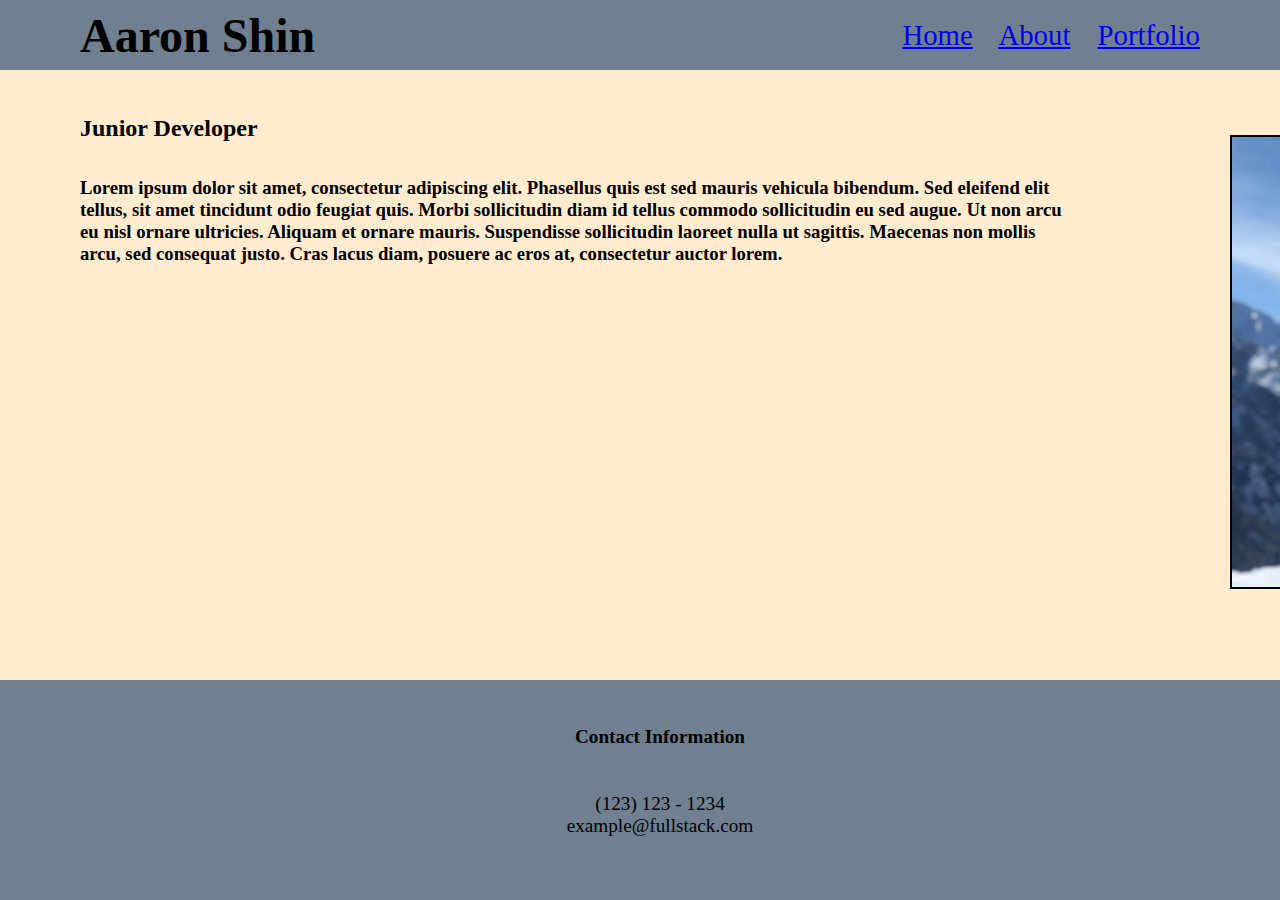
<file: index.html>
<html>
  <head>
    <title>Personal Website</title>
    <link rel="stylesheet" href="styles.css">
  </head>
  <body>
    <nav>
      <div class="name">
        <h1>Aaron Shin</h1>
      </div>
      <div class="links">
        <a href="index.html">Home</a>
        <a href="about.html">About</a>
        <a href="portfolio.html">Portfolio</a>
      </div>
    </nav>
    <main>
      <h2>Junior Developer</h2>
      <h3>Lorem ipsum dolor sit amet, consectetur adipiscing elit. Phasellus quis est sed mauris vehicula bibendum. Sed eleifend elit tellus, sit amet tincidunt odio feugiat quis. Morbi sollicitudin diam id tellus commodo sollicitudin eu sed augue. Ut non arcu eu nisl ornare ultricies. Aliquam et ornare mauris. Suspendisse sollicitudin laoreet nulla ut sagittis. Maecenas non mollis arcu, sed consequat justo. Cras lacus diam, posuere ac eros at, consectetur auctor lorem.</h3>
      <img class="index" src="images/index image.jpg" alt="image of Aaron with ski gear in the snowy mountains">
    </main>
    <footer>
      <h4>Contact Information</h4>
        <ul>
          <li>(123) 123 - 1234</li>
          <li>example@fullstack.com</li>
        </ul>
    </footer>
  </body>
</html>
</file>
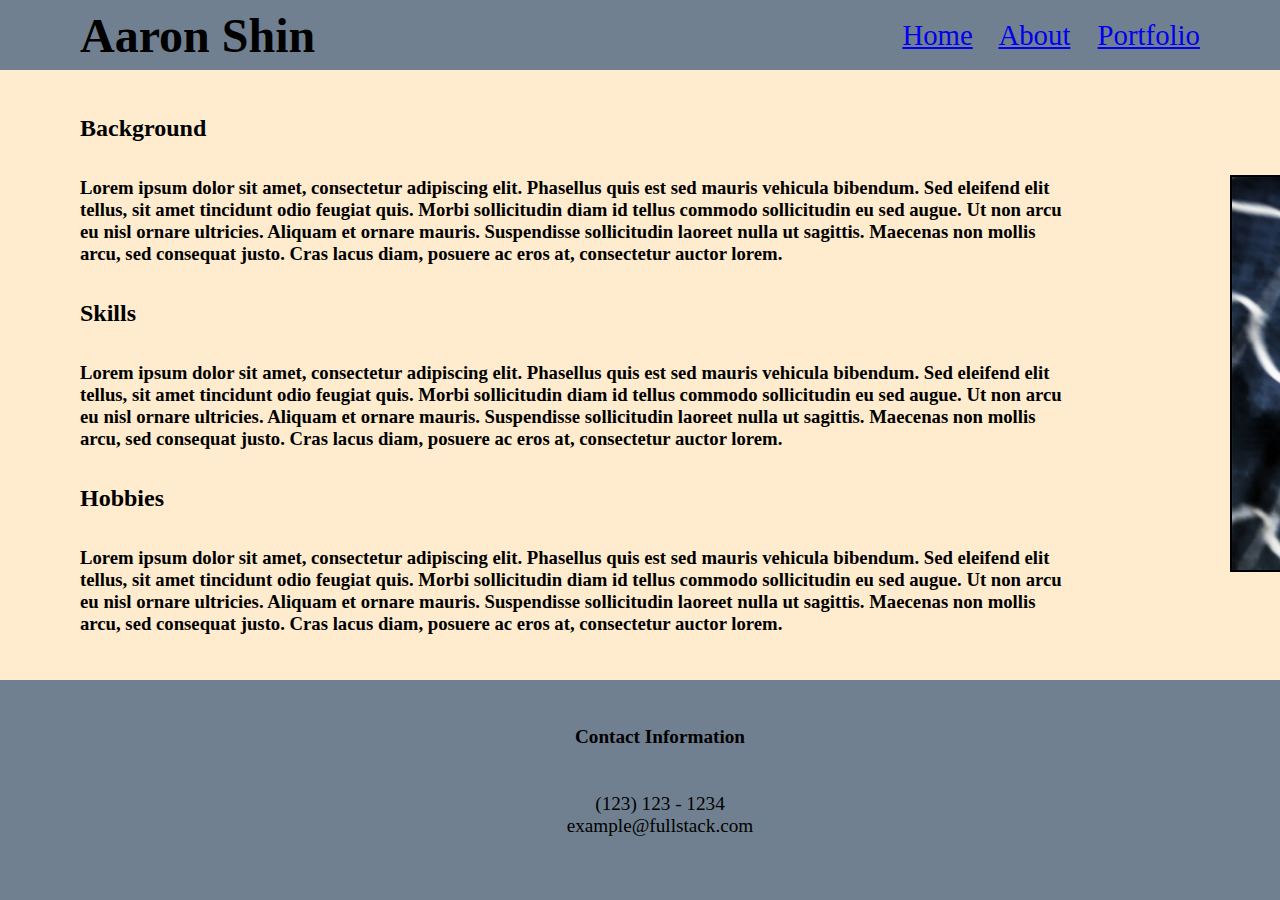
<file: about.html>
<html>
  <head>
    <title>Personal Website</title>
    <link rel="stylesheet" href="styles.css">
  </head>
  <body>
    <nav>
      <div class="name">
        <h1>Aaron Shin</h1>
      </div>
      <div class="links">
        <a href="index.html">Home</a>
        <a href="about.html">About</a>
        <a href="portfolio.html">Portfolio</a>
      </div>
    </nav>
    <main>
      <h2>Background</h2>
      <h3>Lorem ipsum dolor sit amet, consectetur adipiscing elit. Phasellus quis est sed mauris vehicula bibendum. Sed eleifend elit tellus, sit amet tincidunt odio feugiat quis. Morbi sollicitudin diam id tellus commodo sollicitudin eu sed augue. Ut non arcu eu nisl ornare ultricies. Aliquam et ornare mauris. Suspendisse sollicitudin laoreet nulla ut sagittis. Maecenas non mollis arcu, sed consequat justo. Cras lacus diam, posuere ac eros at, consectetur auctor lorem.</h3>
      <h2>Skills</h2>
      <h3>Lorem ipsum dolor sit amet, consectetur adipiscing elit. Phasellus quis est sed mauris vehicula bibendum. Sed eleifend elit tellus, sit amet tincidunt odio feugiat quis. Morbi sollicitudin diam id tellus commodo sollicitudin eu sed augue. Ut non arcu eu nisl ornare ultricies. Aliquam et ornare mauris. Suspendisse sollicitudin laoreet nulla ut sagittis. Maecenas non mollis arcu, sed consequat justo. Cras lacus diam, posuere ac eros at, consectetur auctor lorem.</h3>
      <h2>Hobbies</h2>
      <h3>Lorem ipsum dolor sit amet, consectetur adipiscing elit. Phasellus quis est sed mauris vehicula bibendum. Sed eleifend elit tellus, sit amet tincidunt odio feugiat quis. Morbi sollicitudin diam id tellus commodo sollicitudin eu sed augue. Ut non arcu eu nisl ornare ultricies. Aliquam et ornare mauris. Suspendisse sollicitudin laoreet nulla ut sagittis. Maecenas non mollis arcu, sed consequat justo. Cras lacus diam, posuere ac eros at, consectetur auctor lorem.</h3>
      <img class="ball" src="images/soccer-ball-goal.webp" alt="soccer ball hitting net of goal">
    </main>
    <footer>
      <h4>Contact Information</h4>
        <ul>
          <li>(123) 123 - 1234</li>
          <li>example@fullstack.com</li>
        </ul>
    </footer>
  </body>
</html>
</file>
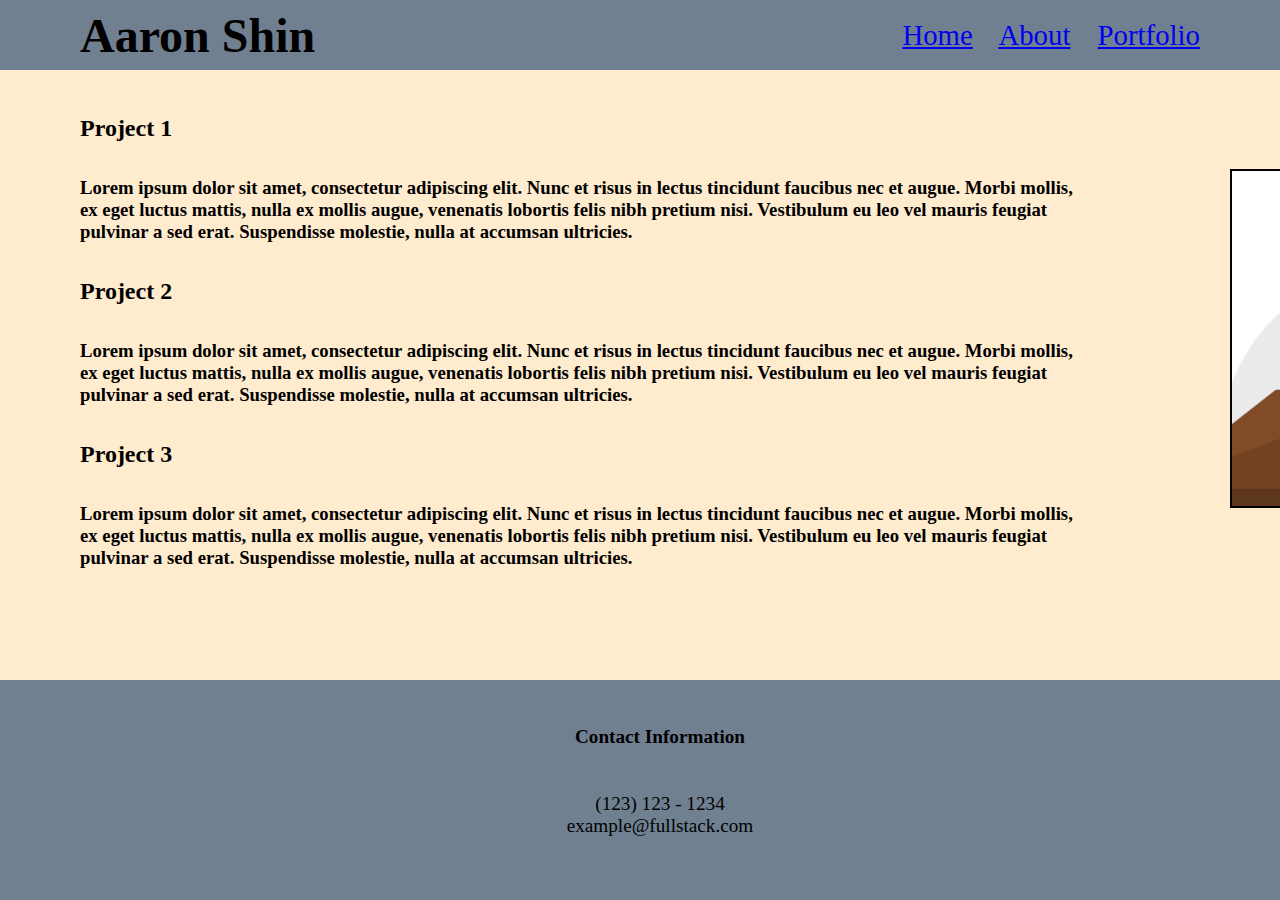
<file: portfolio.html>
<html>
  <head>
    <title>Personal Website</title>
    <link rel="stylesheet" href="styles.css">
  </head>
  <body>
    <nav>
      <div class="name">
        <h1>Aaron Shin</h1>
      </div>
      <div class="links">
        <a href="index.html">Home</a>
        <a href="about.html">About</a>
        <a href="portfolio.html">Portfolio</a>
      </div>
    </nav>
    <main>
      <h2>Project 1</h2>
      <h3>Lorem ipsum dolor sit amet, consectetur adipiscing elit. Nunc et risus in lectus tincidunt faucibus nec et augue. Morbi mollis, ex eget luctus mattis, nulla ex mollis augue, venenatis lobortis felis nibh pretium nisi. Vestibulum eu leo vel mauris feugiat pulvinar a sed erat. Suspendisse molestie, nulla at accumsan ultricies.</h3>
      <h2>Project 2</h2>
      <h3>Lorem ipsum dolor sit amet, consectetur adipiscing elit. Nunc et risus in lectus tincidunt faucibus nec et augue. Morbi mollis, ex eget luctus mattis, nulla ex mollis augue, venenatis lobortis felis nibh pretium nisi. Vestibulum eu leo vel mauris feugiat pulvinar a sed erat. Suspendisse molestie, nulla at accumsan ultricies.</h3>
      <h2>Project 3</h2>
      <h3>Lorem ipsum dolor sit amet, consectetur adipiscing elit. Nunc et risus in lectus tincidunt faucibus nec et augue. Morbi mollis, ex eget luctus mattis, nulla ex mollis augue, venenatis lobortis felis nibh pretium nisi. Vestibulum eu leo vel mauris feugiat pulvinar a sed erat. Suspendisse molestie, nulla at accumsan ultricies.</h3>
      <img class="project" src="images/projects.png" alt="computer screen with work on it">
    </main>
  </body>
  <footer>
    <h4>Contact Information</h4>
      <ul>
        <li>(123) 123 - 1234</li>
        <li>example@fullstack.com</li>
      </ul>
  </footer>
</html>
</file>
<file: styles.css>
nav {
  position: fixed;
  left: 0px;
  right: 0px;
  top: 0px;
  align-items: center;
  background-color: slategray;
  height: 50px;
  justify-content: space-between;
  display: inline-flex;
  padding: 10px;
  padding-left: 80px;
  padding-right: 80px;
  font-size: x-large;
}

.links {
  font-size: larger;
  word-spacing: 20px;
}

main {
  position: fixed;
  left: 0px;
  right: 0px;
  top: 70px;
  align-items: top;
  background-color: blanchedalmond;
  justify-content: space-evenly;
  display: inline-block;
  padding: 80px;
  padding-top: 40px;
}

h2 {
  position: relative;
  bottom: 15px;
}

h3 {
  position: relative;
  width: 1000px;
  margin-bottom: 50px;
}

.index {
  position: relative;
  left: 1150px;
  bottom: 180px;
  width: 600px;
  border: 2px solid black;
}

.ball {
  position: relative;
  left: 1150px;
  bottom: 510px;
  width: 600px;
  border: 2px solid black;
}

.project {
  position: relative;
  left: 1150px;
  bottom: 450px;
  width: 600px;
  border: 2px solid black;
}

footer {
  position: fixed;
  left: 0px;
  right: 0px;
  top: 680px;
  background-color: slategray;
  height: 500;
  text-align: center
}

h4 {
  position: relative;
  left: 20px;
  font-size: larger;
  padding: 20px;
}

ul {
  font-size: larger;
  list-style-type: none;
}
</file>
